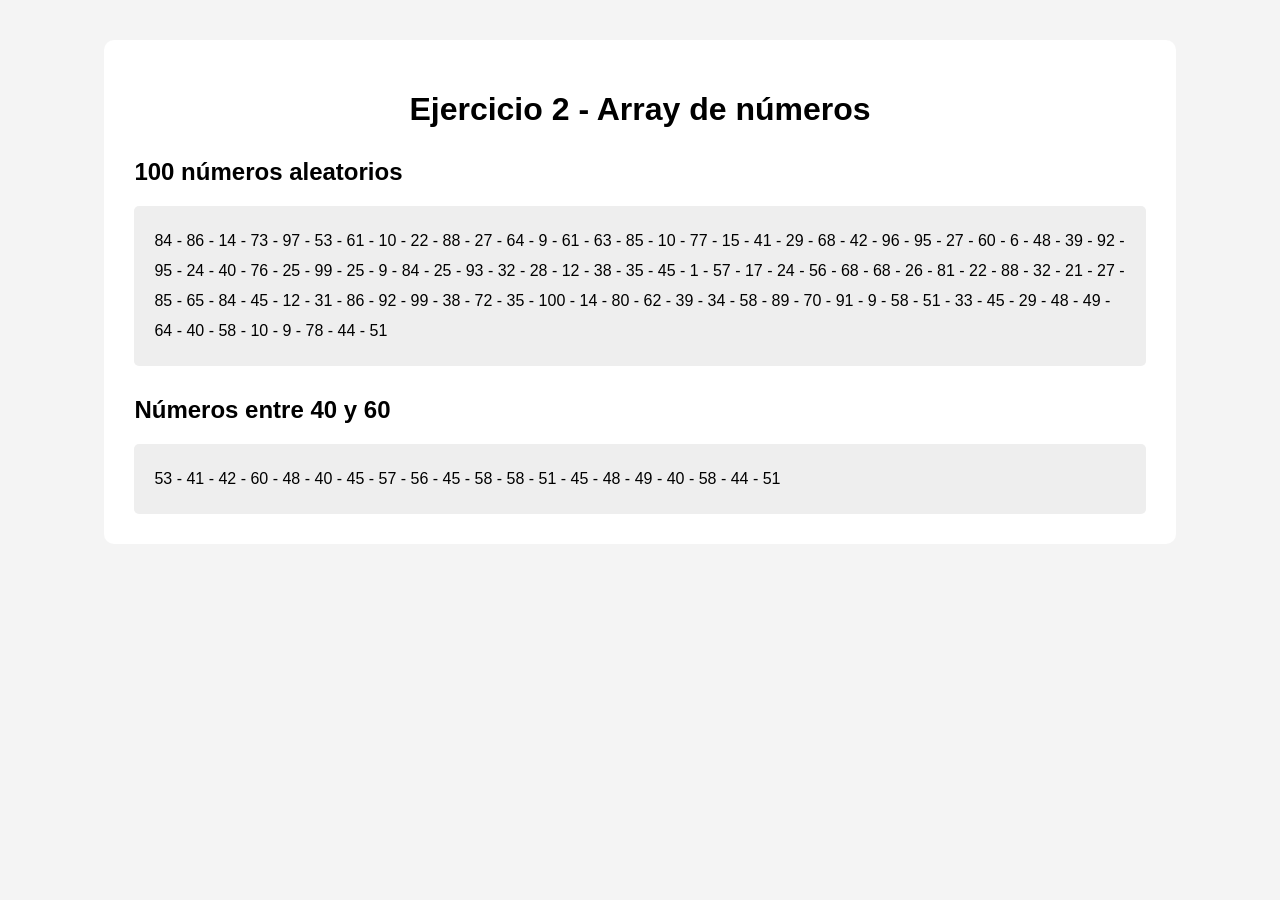
<file: ejercicio 2/index.html>
<!DOCTYPE html>
<html lang="es">

<head>
    <meta charset="UTF-8">
    <meta name="viewport" content="width=device-width, initial-scale=1.0">

    <title>Ejercicio 2 - Arrays</title>

    <link rel="stylesheet" href="style.css">
</head>

<body>

    <div class="contenedor">

        <h1>Ejercicio 2 - Array de números</h1>

        <h2>100 números aleatorios</h2>
        <div id="todos"></div>

        <h2>Números entre 40 y 60</h2>
        <div id="filtrados"></div>

    </div>

    <script src="script.js"></script>

</body>

</html>
</file>
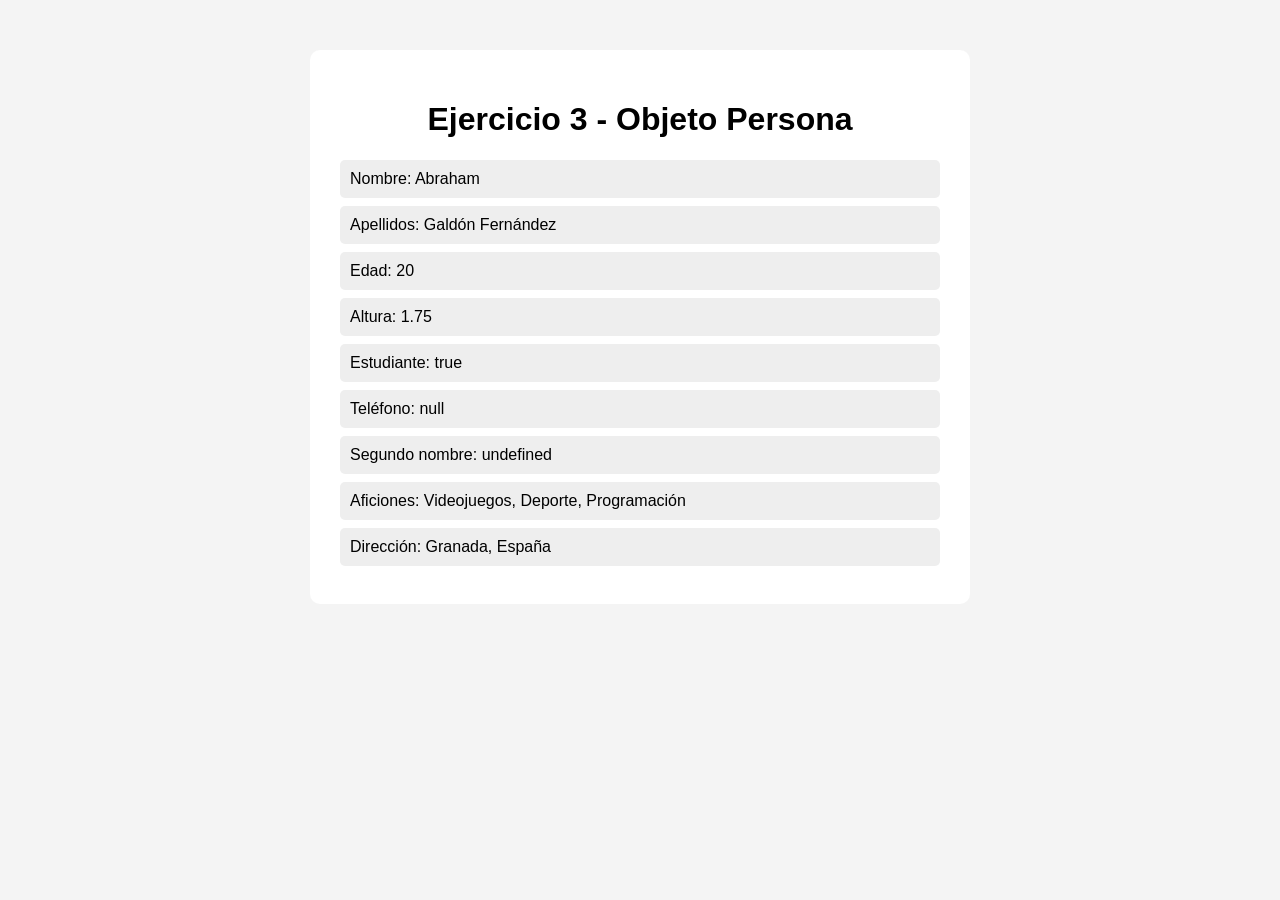
<file: ejercicio 3/index.html>
<!DOCTYPE html>
<html lang="es">

<head>
    <meta charset="UTF-8">
    <meta name="viewport" content="width=device-width, initial-scale=1.0">

    <title>Ejercicio 3 - Objeto Persona</title>

    <link rel="stylesheet" href="style.css">
</head>

<body>

    <div class="contenedor">

        <h1>Ejercicio 3 - Objeto Persona</h1>

        <div id="resultado"></div>

    </div>

    <script src="script.js"></script>

</body>

</html>
</file>
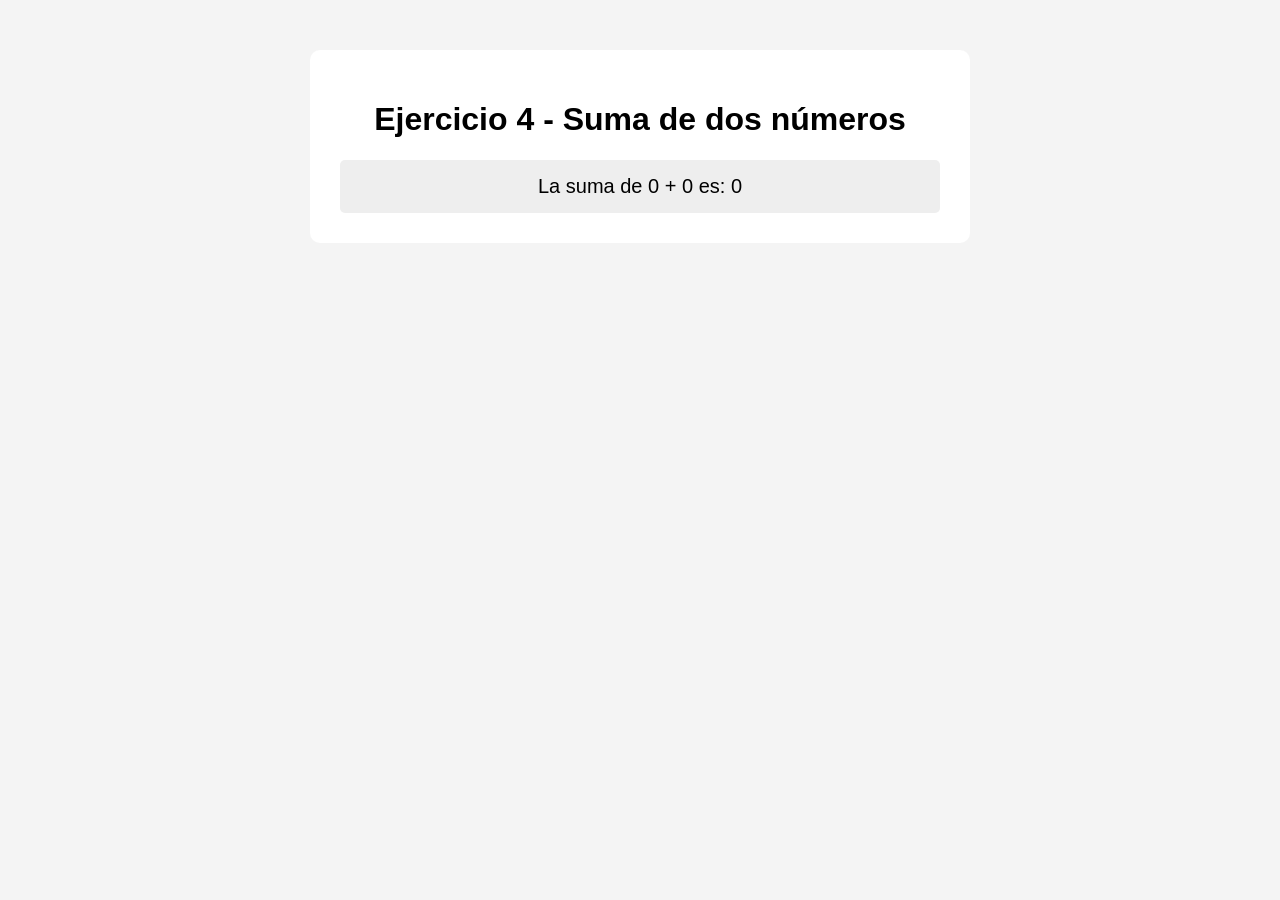
<file: ejercicio 4/index.html>
<!DOCTYPE html>
<html lang="es">

<head>
    <meta charset="UTF-8">
    <meta name="viewport" content="width=device-width, initial-scale=1.0">

    <title>Ejercicio 4 - Suma de números</title>

    <link rel="stylesheet" href="style.css">
</head>

<body>

    <div class="contenedor">

        <h1>Ejercicio 4 - Suma de dos números</h1>

        <div id="resultado"></div>

    </div>

    <script src="script.js"></script>

</body>

</html>
</file>
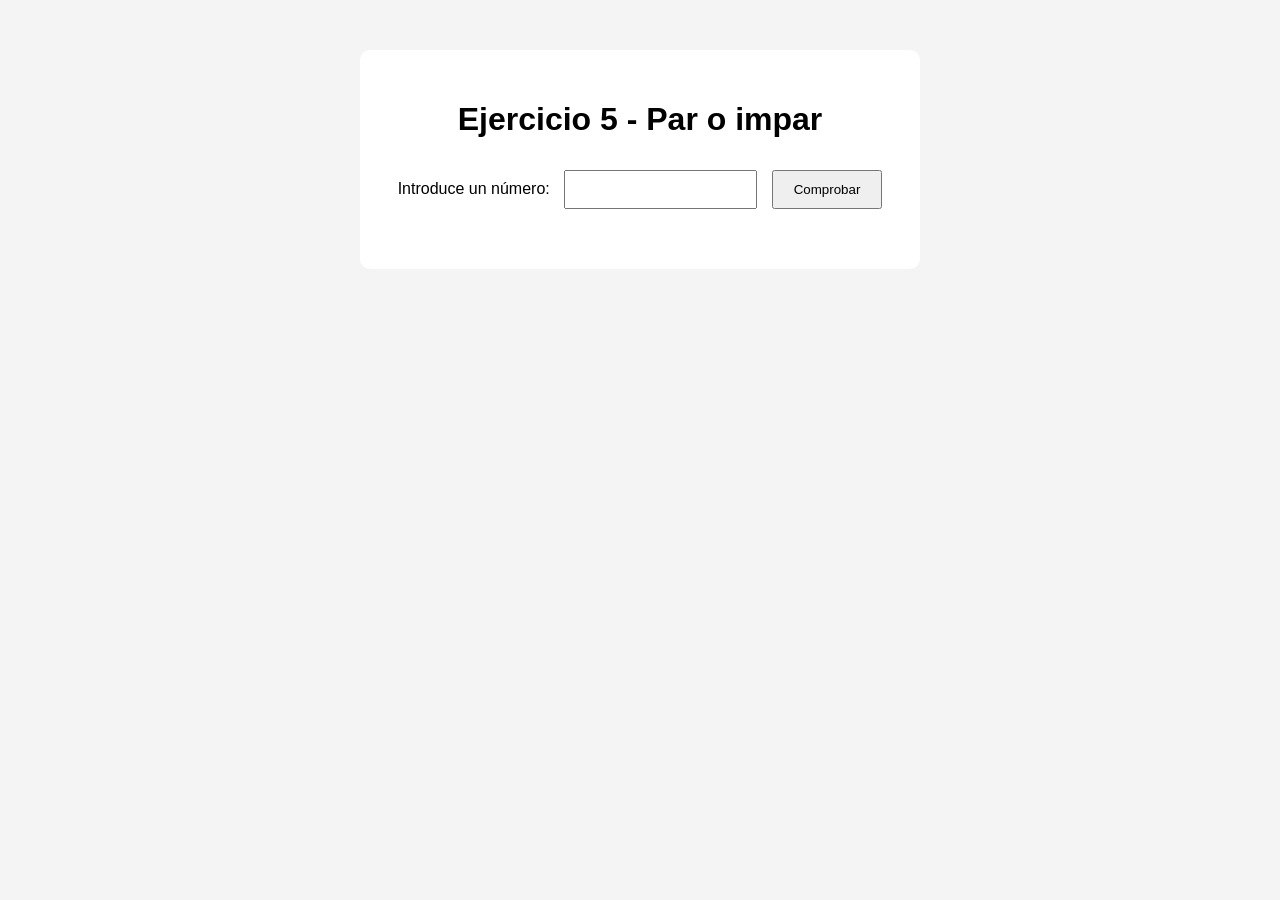
<file: ejercicio 5/index.html>
<!DOCTYPE html>
<html lang="es">

<head>
    <meta charset="UTF-8">
    <meta name="viewport" content="width=device-width, initial-scale=1.0">
    <title>Ejercicio 5 - Par o impar</title>

    <link rel="stylesheet" href="style.css">
</head>

<body>

    <div class="contenedor">

        <h1>Ejercicio 5 - Par o impar</h1>

        <label for="numero">Introduce un número:</label>

        <input type="number" id="numero">

        <button id="comprobar">Comprobar</button>

        <p id="resultado"></p>

    </div>

    <script src="script.js"></script>

</body>

</html>
</file>
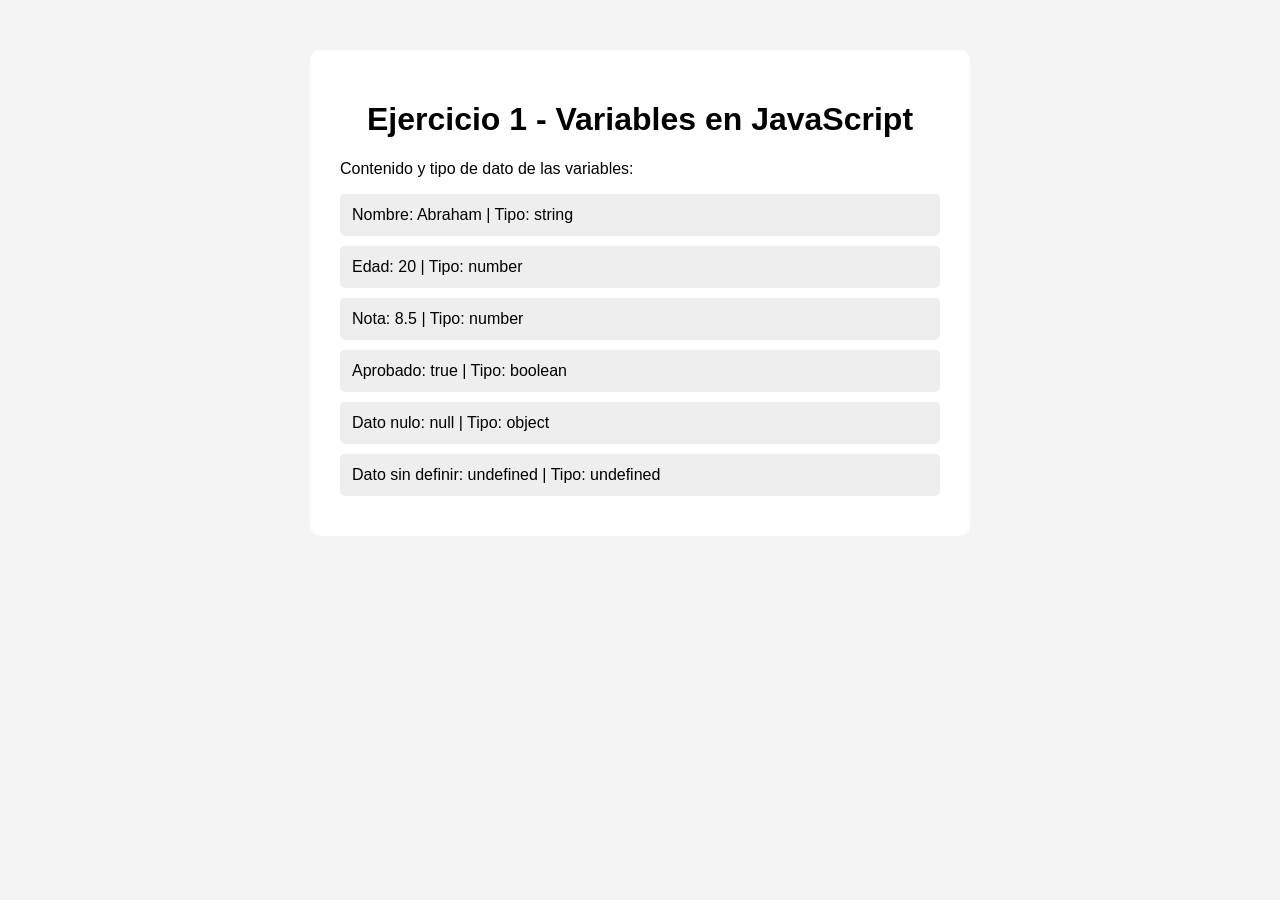
<file: ejercicio1/index.html>
<!DOCTYPE html>
<html lang="es">
<head>
    <meta charset="UTF-8">
    <meta name="viewport" content="width=device-width, initial-scale=1.0">

    <title>Ejercicio 1 - Variables</title>

    <link rel="stylesheet" href="style.css">
</head>

<body>

    <div class="contenedor">

        <h1>Ejercicio 1 - Variables en JavaScript</h1>

        <p>Contenido y tipo de dato de las variables:</p>

        <div id="resultado"></div>

    </div>

    <script src="script.js"></script>

</body>
</html>
</file>
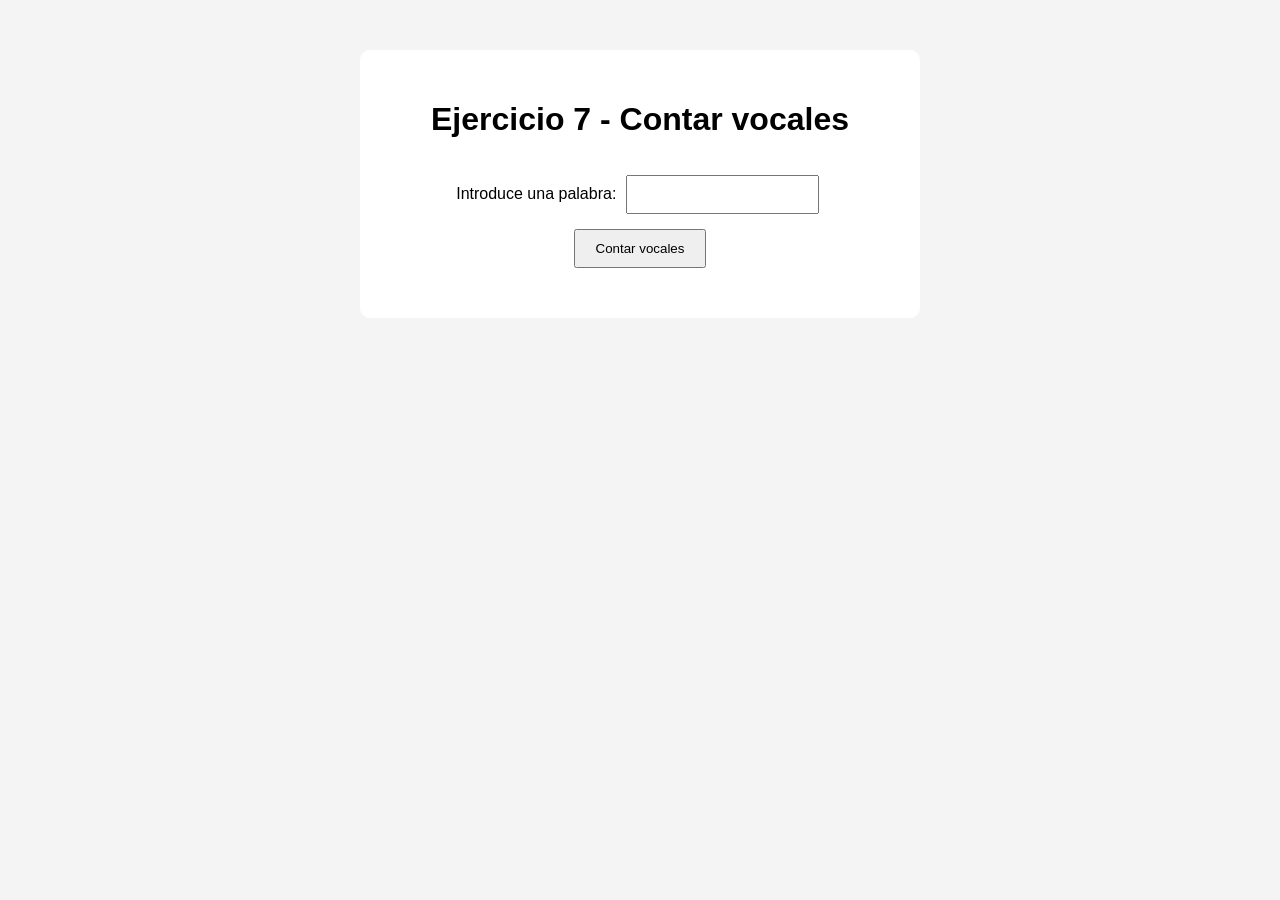
<file: ejercicio7/index.html>
<!DOCTYPE html>
<html lang="es">

<head>
    <meta charset="UTF-8">
    <meta name="viewport" content="width=device-width, initial-scale=1.0">
    <title>Ejercicio 7 - Contar vocales</title>

    <link rel="stylesheet" href="style.css">
</head>

<body>

    <div class="contenedor">

        <h1>Ejercicio 7 - Contar vocales</h1>

        <label for="palabra">Introduce una palabra:</label>

        <input type="text" id="palabra">

        <button id="contar">Contar vocales</button>

        <p id="resultado"></p>

    </div>

    <script src="script.js"></script>

</body>

</html>
</file>
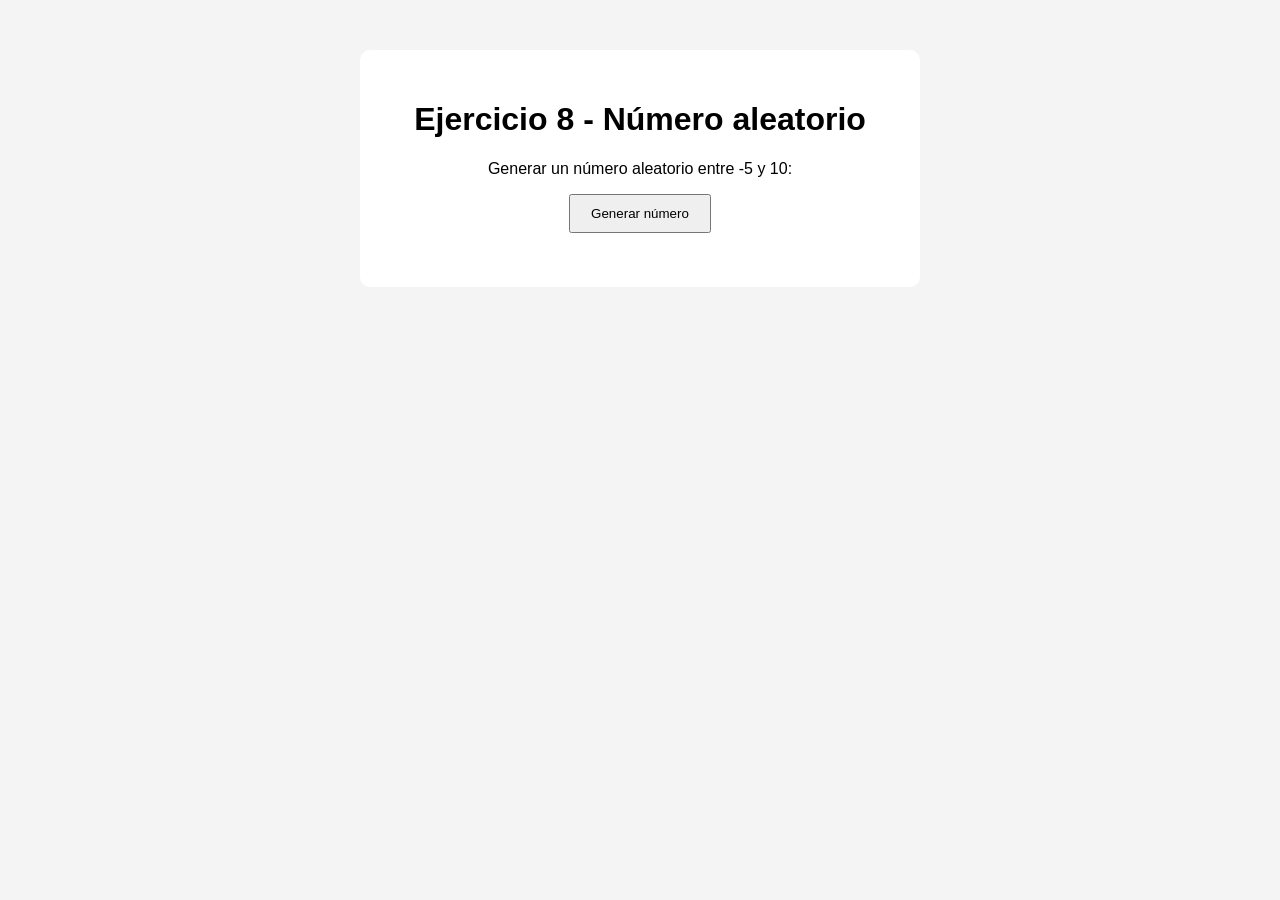
<file: ejercicio8/index.html>
<!DOCTYPE html>
<html lang="es">

<head>
    <meta charset="UTF-8">
    <meta name="viewport" content="width=device-width, initial-scale=1.0">

    <title>Ejercicio 8 - Número aleatorio</title>

    <link rel="stylesheet" href="style.css">
</head>

<body>

    <div class="contenedor">

        <h1>Ejercicio 8 - Número aleatorio</h1>

        <p>Generar un número aleatorio entre -5 y 10:</p>

        <button id="generar">Generar número</button>

        <p id="resultado"></p>

    </div>

    <script src="script.js"></script>

</body>

</html>
</file>
<file: ejercicio 2/style.css>
body {
    font-family: Arial, sans-serif;
    background-color: #f4f4f4;
}

.contenedor {
    width: 80%;
    margin: 40px auto;
    padding: 30px;
    background-color: white;
    border-radius: 10px;
}

h1 {
    text-align: center;
}

h2 {
    margin-top: 30px;
}

#todos,
#filtrados {
    padding: 20px;
    background-color: #eeeeee;
    border-radius: 5px;
    line-height: 30px;
}
</file>
<file: ejercicio 3/style.css>
body {
    font-family: Arial, sans-serif;
    background-color: #f4f4f4;
}

.contenedor {
    width: 600px;
    margin: 50px auto;
    padding: 30px;
    background-color: white;
    border-radius: 10px;
}

h1 {
    text-align: center;
}

.dato {
    padding: 10px;
    margin: 8px 0;
    background-color: #eeeeee;
    border-radius: 5px;
}
</file>
<file: ejercicio 4/style.css>
body {
    font-family: Arial, sans-serif;
    background-color: #f4f4f4;
}

.contenedor {
    width: 600px;
    margin: 50px auto;
    padding: 30px;
    background-color: white;
    border-radius: 10px;
    text-align: center;
}

#resultado {
    margin-top: 20px;
    padding: 15px;
    background-color: #eeeeee;
    border-radius: 5px;
    font-size: 20px;
}
</file>
<file: ejercicio 5/style.css>
body {
    font-family: Arial, sans-serif;
    background-color: #f4f4f4;
}

.contenedor {
    width: 500px;
    margin: 50px auto;
    padding: 30px;
    background-color: white;
    border-radius: 10px;
    text-align: center;
}

input {
    padding: 10px;
    margin: 10px;
}

button {
    padding: 10px 20px;
    cursor: pointer;
}

#resultado {
    margin-top: 20px;
    font-size: 20px;
}
</file>
<file: ejercicio1/style.css>
body {
    font-family: Arial, sans-serif;
    background-color: #f4f4f4;
}

.contenedor {
    width: 600px;
    margin: 50px auto;
    padding: 30px;
    background-color: white;
    border-radius: 10px;
}

h1 {
    text-align: center;
}

.variable {
    background-color: #eeeeee;
    padding: 12px;
    margin: 10px 0;
    border-radius: 5px;
}
</file>
<file: ejercicio7/style.css>
body {
    font-family: Arial, sans-serif;
    background-color: #f4f4f4;
}

.contenedor {
    width: 500px;
    margin: 50px auto;
    padding: 30px;
    background-color: white;
    border-radius: 10px;
    text-align: center;
}

input {
    padding: 10px;
    margin: 15px 5px;
}

button {
    padding: 10px 20px;
    cursor: pointer;
}

#resultado {
    margin-top: 20px;
    font-size: 20px;
}
</file>
<file: ejercicio8/style.css>
body {
    font-family: Arial, sans-serif;
    background-color: #f4f4f4;
}

.contenedor {
    width: 500px;
    margin: 50px auto;
    padding: 30px;
    background-color: white;
    border-radius: 10px;
    text-align: center;
}

button {
    padding: 10px 20px;
    cursor: pointer;
}

#resultado {
    margin-top: 20px;
    font-size: 24px;
}
</file>
